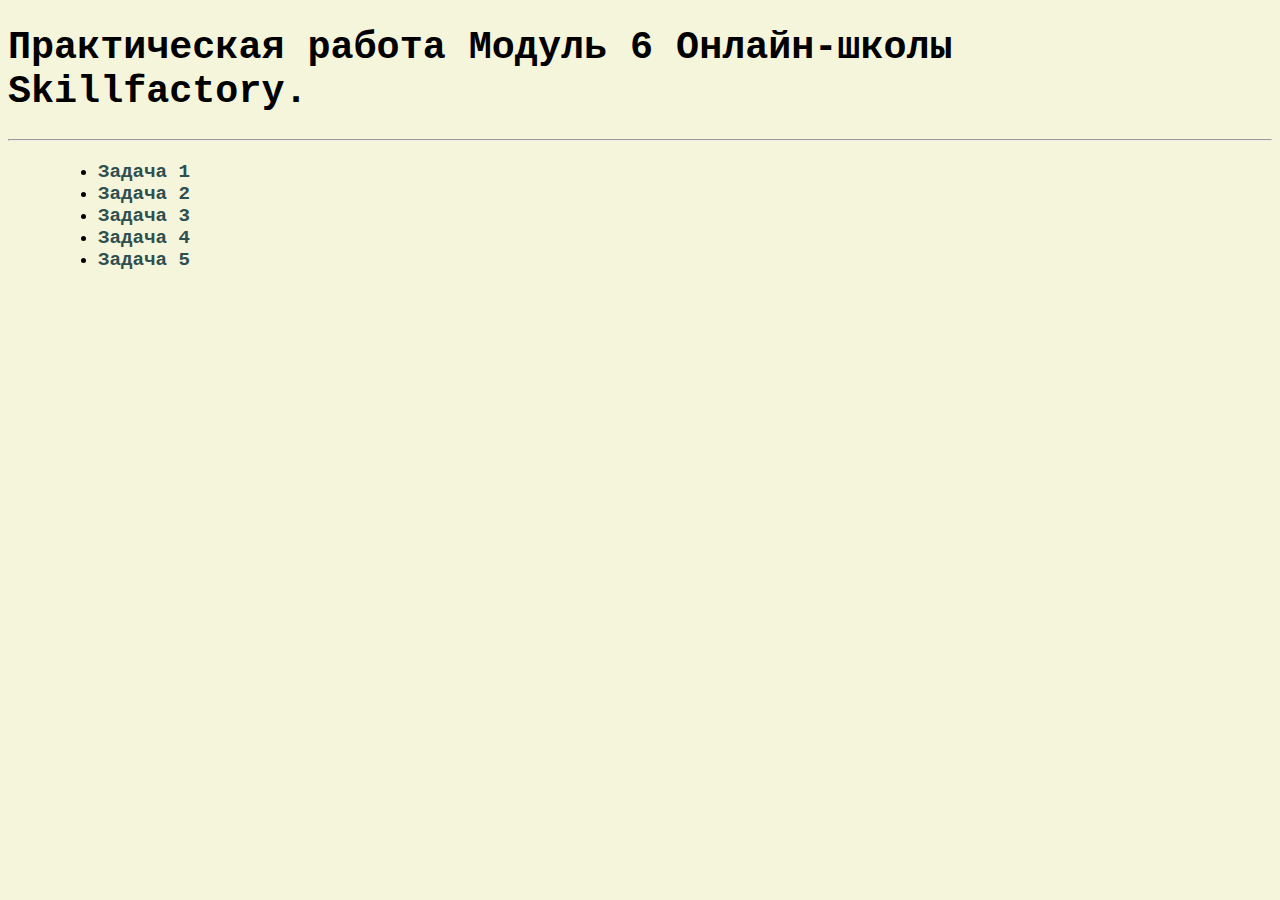
<file: index.html>
<!DOCTYPE html>
<html lang="en">

<head>
    <meta charset="UTF-8">
    <title>JS-Start</title>
    <link rel="stylesheet" href="style.css">
</head>

<body>

    <h1>Практическая работа Модуль 6 Онлайн-школы Skillfactory.</h1>
    <hr>
    <ul>

        <li>
            <a href="task1/index.html">Задача 1</a>
        </li>

        <li>
            <a href="task2/index.html">Задача 2</a>
        </li>
  
        <li>
            <a href="task3/index.html">Задача 3</a>
        </li>

        <li>
            <a href="task4/index.html">Задача 4</a>
        </li>

        <li>
            <a href="task5/index.html">Задача 5</a>
        </li>

    </ul>

</body>

</html>
</file>
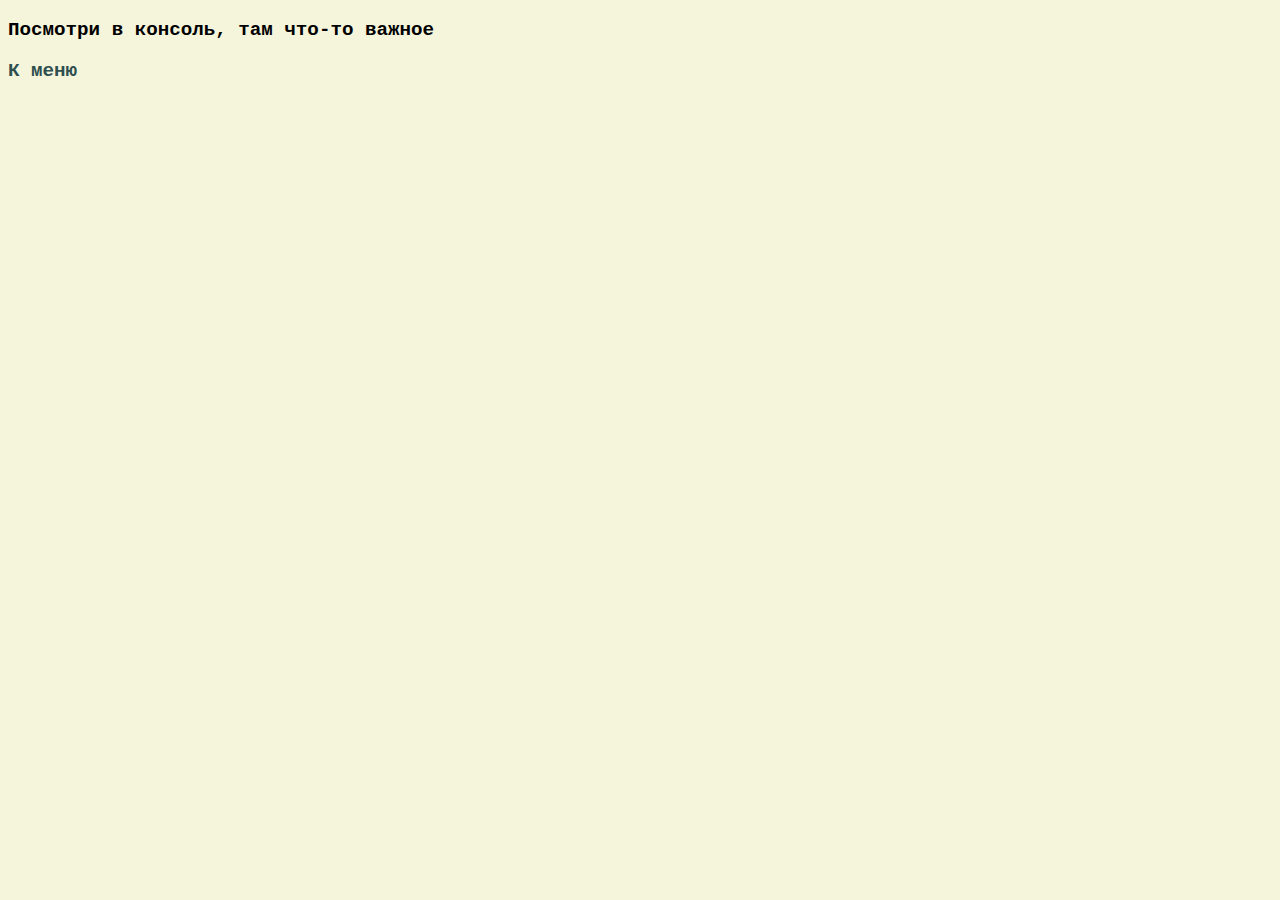
<file: task1/index.html>
<!DOCTYPE html>
<html lang="en">

<head>
    <meta charset="UTF-8">
    <title>JS-Start. 1 задача</title>
    <link rel="stylesheet" href="style.css">
</head>

<body>

    <p>Посмотри в консоль, там что-то важное</p>
    <a href="../index.html">К меню</a>
    <script src="script.js"></script>
</body>



</html>
</file>
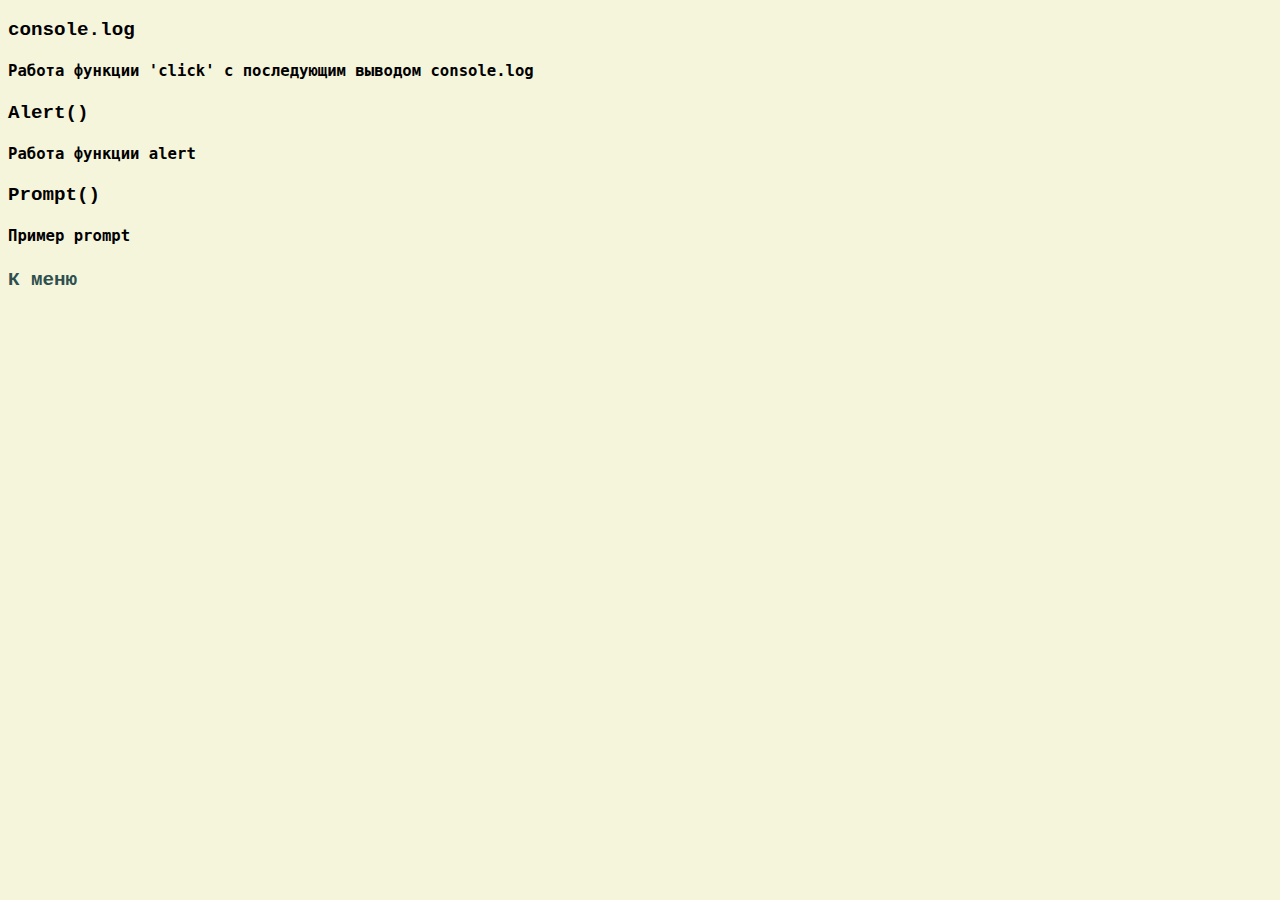
<file: task2/index.html>
<!DOCTYPE html>
<html lang="en">

<head>
    <meta charset="UTF-8">
    <title>JS-Start. 2 задача</title>
    <link rel="stylesheet" href="style.css">
</head>

<body>

    <p id="consoleLog">console.log</p>

    <code>
        Работа функции 'click' с последующим выводом console.log
    </code>

    <p id="Alert">Alert()</p>

    <code>
        Работа функции alert
    </code>

    <p id="Prompt">Prompt()</p>

    <code>
        Пример prompt
    </code>
    <br><br>
    <a href="../index.html">К меню</a>

    <script src="script.js"></script>

</body>

</html>
</file>
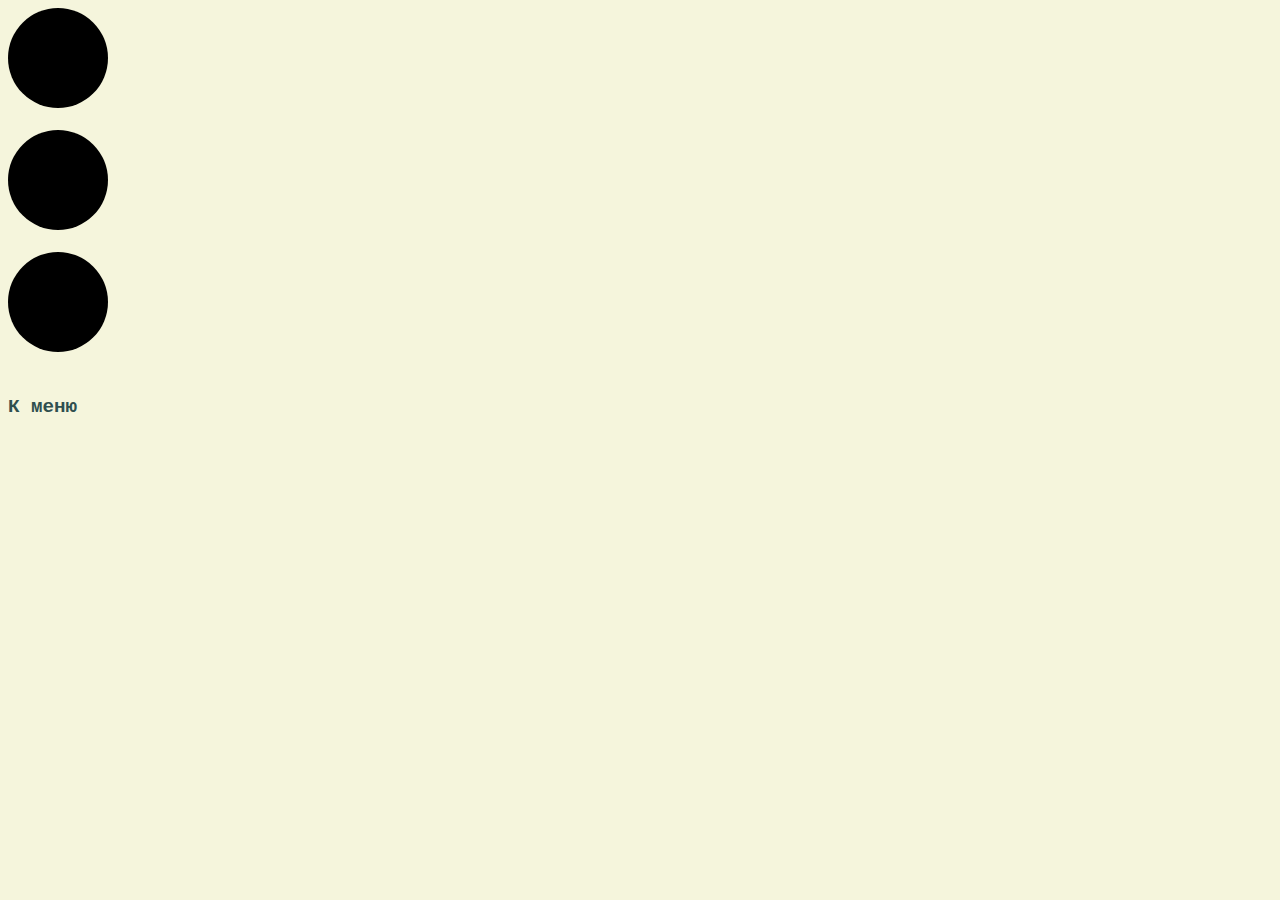
<file: task3/index.html>
<!DOCTYPE html>
<html lang="en">
<head>
    <meta charset="UTF-8">
    <title>JS-Start. 3 задача</title>
    <link rel="stylesheet" type="text/css" href="style.css">
</head>

<body>

    <div id="trafficLight1" class="trafficLights"></div><br>
    <div id="trafficLight2" class="trafficLights"></div><br>
    <div id="trafficLight3" class="trafficLights"></div><br><br>
    <script src="script.js"></script>
    <a href="../index.html">К меню</a>
    
    
</body>

</html>
</file>
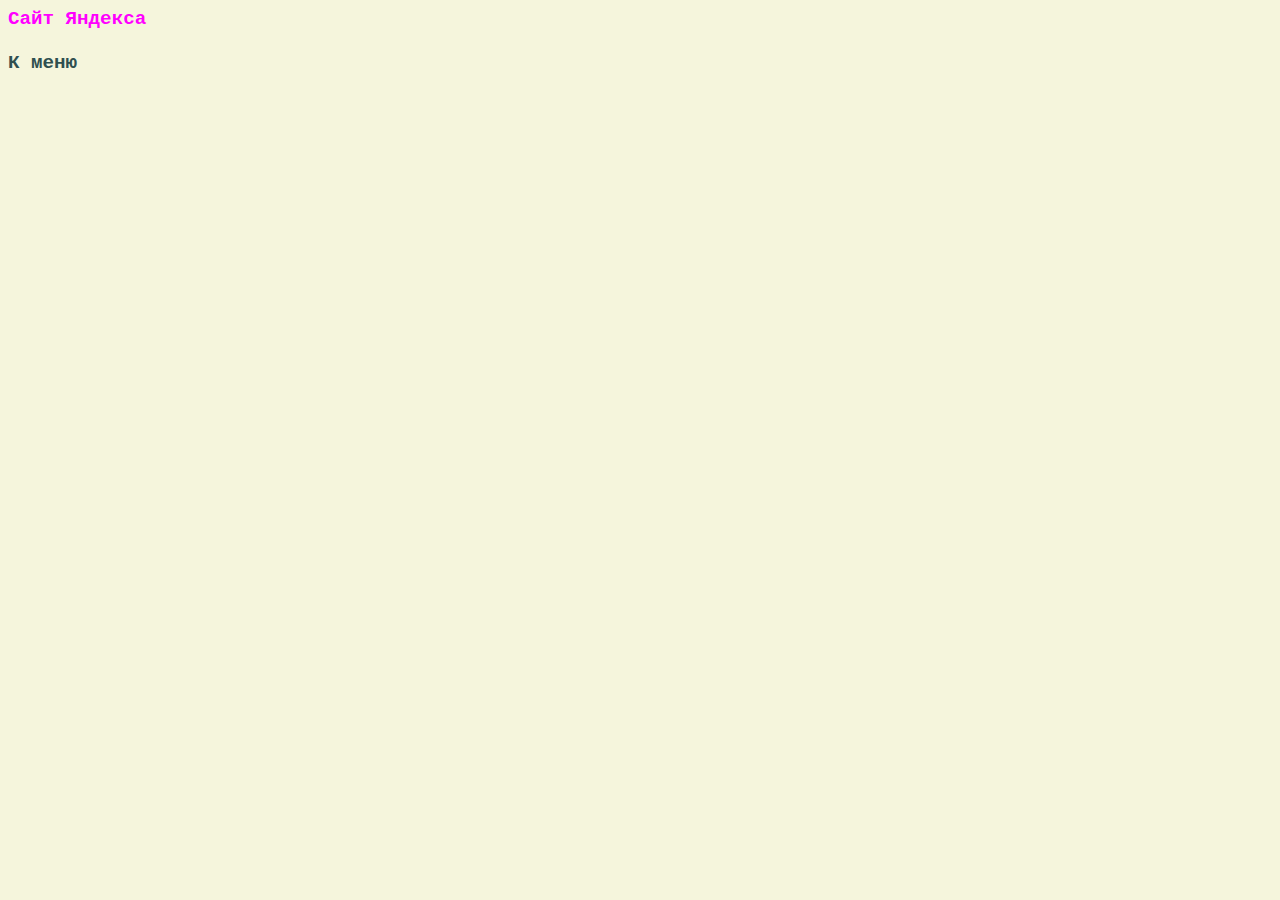
<file: task4/index.html>
<!DOCTYPE html>
<html lang="en">

<head>
    <meta charset="UTF-8">
    <title>JS-Start. 4 задача</title>
    <link rel="stylesheet" href="style.css">
</head>

<body>
    <a id="linkTextSwap" href="https://ya.ru/">Сайт Яндекса</a><br><br>
    <a href="../index.html">К меню</a>
    <script src="script.js"></script>
</body>

</html>
</file>
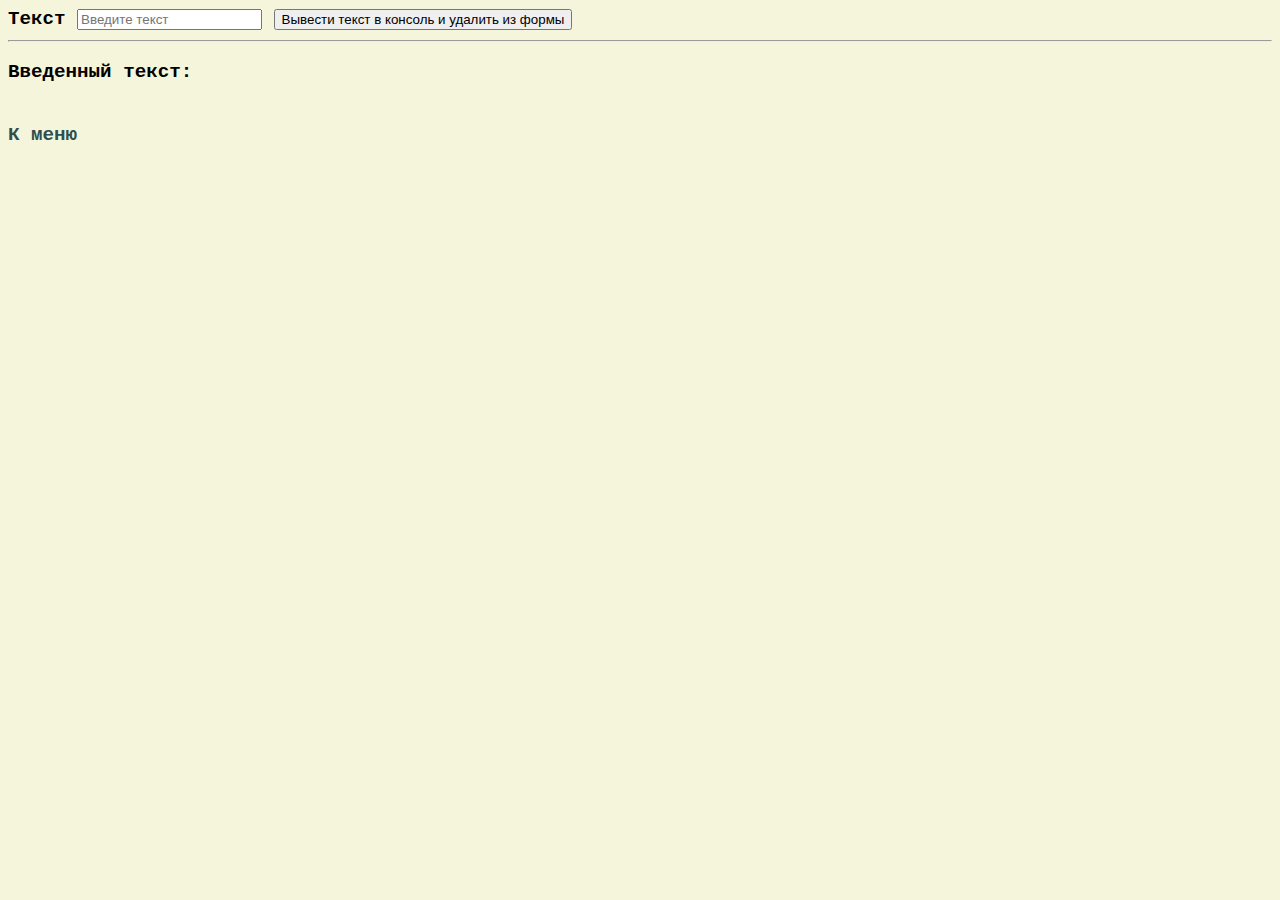
<file: task5/index.html>
<!DOCTYPE html>
<html lang="en">

<head>

    <meta charset="UTF-8">
    <title>JS-Start. 3 задача</title>
    <link rel="stylesheet" href="style.css">

</head>

<body>

    <form action="#">

        <label>
            Текст
            <input type="text" placeholder="Введите текст">
        </label>

        <button type="submit">
            Вывести текст в консоль и удалить из формы
        </button>

    </form>

    <hr>

    <p>Введенный текст:</p>
    <p id="duplicateField"></p>
    <script src="script.js"></script>
    <br>
    <a href="../index.html">К меню</a>

</body>

</html>
</file>
<file: style.css>
body {
    font-family: 'Courier New', Courier, monospace;
    background: beige;
    font-size: larger;
    font-weight: 600;
}

a {
    text-decoration: none;
    color:darkslategrey
}

ul {
    margin-left: 50px;
    
}

#NotDone {
    text-decoration: line-through;
}
</file>
<file: task1/style.css>
body {
    font-family: 'Courier New', Courier, monospace;
    background: beige;
    font-size: larger;
    font-weight: 600;
}

a {
    text-decoration: none;
    color:darkslategrey
}

ul {
    margin-left: 50px;
    
}
</file>
<file: task2/style.css>
body {
    font-family: 'Courier New', Courier, monospace;
    background: beige;
    font-size: larger;
    font-weight: 600;
}

a {
    text-decoration: none;
    color:darkslategrey
}

ul {
    margin-left: 50px;
    
}
</file>
<file: task3/style.css>
.trafficLights {
    width: 100px;
    height: 100px;
    border-radius: 50%;
    background: black;
  }

body {
  font-family: 'Courier New', Courier, monospace;
  background: beige;
  font-size: larger;
  font-weight: 600;
}

a {
  text-decoration: none;
  color:darkslategrey
}

ul {
  margin-left: 50px;
    
}
</file>
<file: task4/style.css>
body {
    font-family: 'Courier New', Courier, monospace;
    background: beige;
    font-size: larger;
    font-weight: 600;
}

#linkTextSwap {
    color: magenta
}

a {
    text-decoration: none;
    color:darkslategrey
}

ul {
    margin-left: 50px;
    
}
</file>
<file: task5/style.css>
body {
    font-family: 'Courier New', Courier, monospace;
    background: beige;
    font-size: larger;
    font-weight: 600;
}

a {
    text-decoration: none;
    color:darkslategrey
}

ul {
    margin-left: 50px;
    
}
</file>
